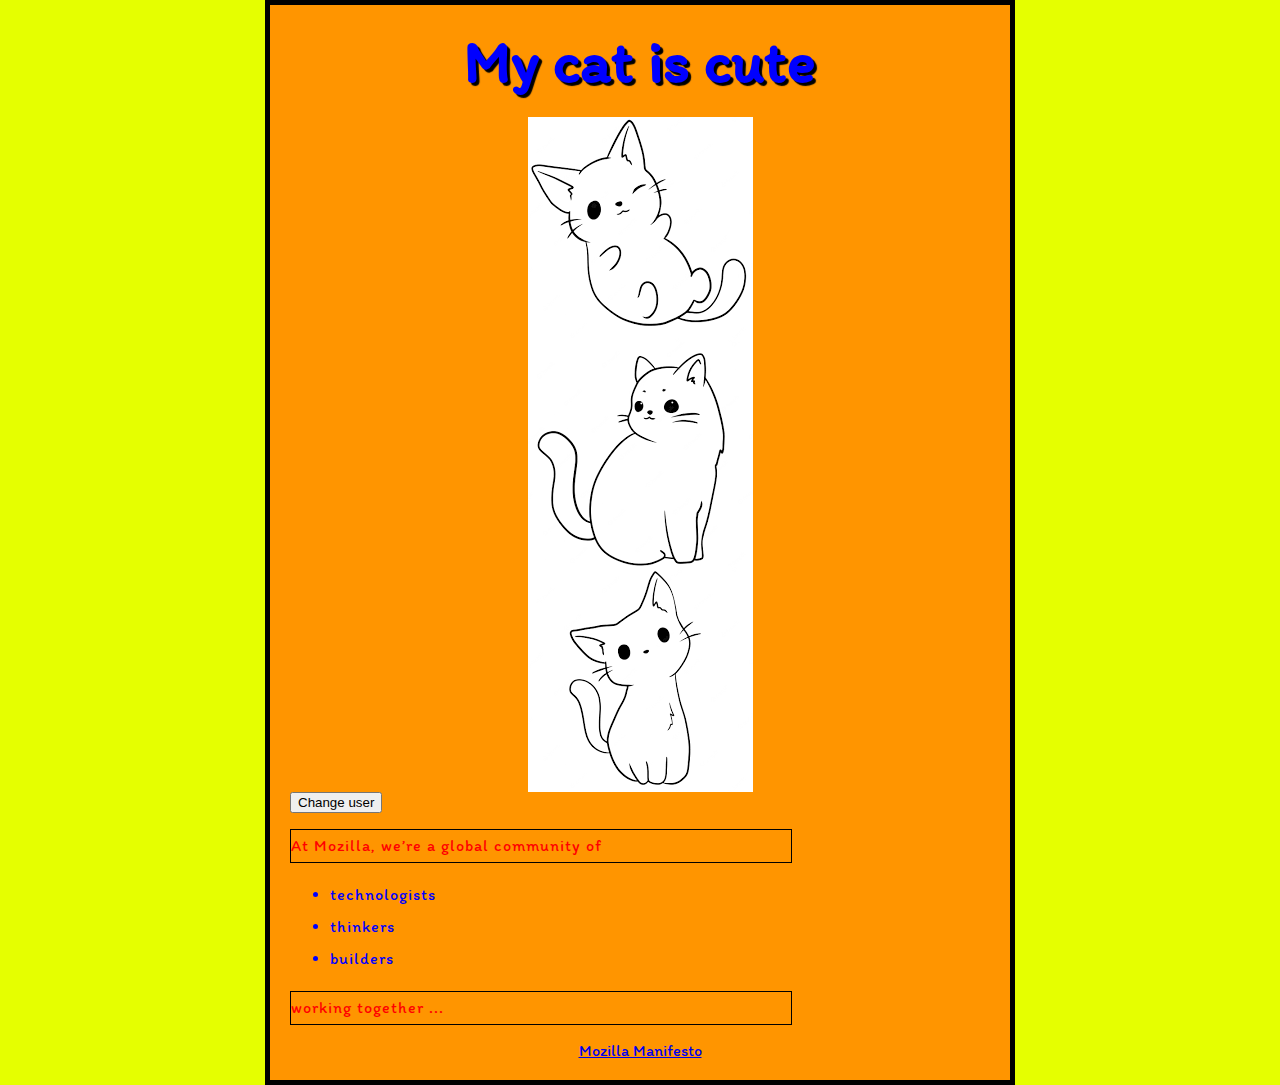
<file: web-projects/test-site/index.html>
<!DOCTYPE html>
<html>
  <head>
    <meta charset="utf-8">
    <title>My test page</title>

	<link href="styles/style.css" rel="stylesheet" type="text/css">
	<link href="https://fonts.googleapis.com/css2?family=Itim&display=swap" rel="stylesheet">
  </head>
  <body>
	
	<h1>My cat is cute</h1>

    <img src="../images(1).png" alt="My test image">
	<img src="images(2).png" alt="My test image">
	<img src="images/images(3).png" alt="My test image">

	<button>Change user</button>

	<p>At Mozilla, we’re a global community of</p>

	<ul>
		<li>technologists</li>
		<li>thinkers</li>
		<li>builders</li>
	</ul>
	
	<p>working together ... </p>

	<a href="https://www.mozilla.org/zh-TW/about/manifesto/">Mozilla Manifesto</a>

	<script src="scripts/main.js"></script>

  </body>
</html>
</file>
<file: web-projects/test-site/styles/style.css>
/* 選擇器 & BOX概念 */
html {
	/* font-size: 10px; */
	font-family: 'Itim', cursive; /* 字型 */
	background-color: #e5ff00;  /* 元素內容和矩形內容後面的背景顏色 */
  }

/* 每個 box 都有屬性：margin, border, padding */
body {
	width: 700px;       /* 元素的寬度 */
	margin: 0 auto;     /* 元素外部的空間 */
	background-color: #FF9500; 
	padding: 0 20px 20px 20px;    /* 內容周圍的空格（例如，段落文字周圍） */
	border: 5px solid black;    /* 位於矩形內容外部的實線 */
}

/* 設定我們主要頁面標題的位置（Positioning）和風格（styling） */
h1 {
	font-size: 60px;     /* 字體大小 */
    text-align: center;  /* 置中 */
	margin: 0;
	padding: 20px 0;
	color: #00539F;   /* 元素內容的顏色 */
	text-shadow: 3px 3px 1px black; /* 在元素內的文字上設置陰影 */
}

/* 圖像置中 */
img {
	display: block; /* 設置元素的顯示模式 (?) */
	margin: 0 auto;
  }

a {
	display: block;
    text-align: center;	
	margin: 0;
}
  
p {
	color: red;
	width: 500px; /* px means 'pixels': the base font size is now 10 pixels high  */
	border: 1px solid black;
  }

li,h1 {
	color: blue;
  }  

p, li {
  font-size: 16px;
  line-height: 2;
  letter-spacing: 1px;
}
</file>
